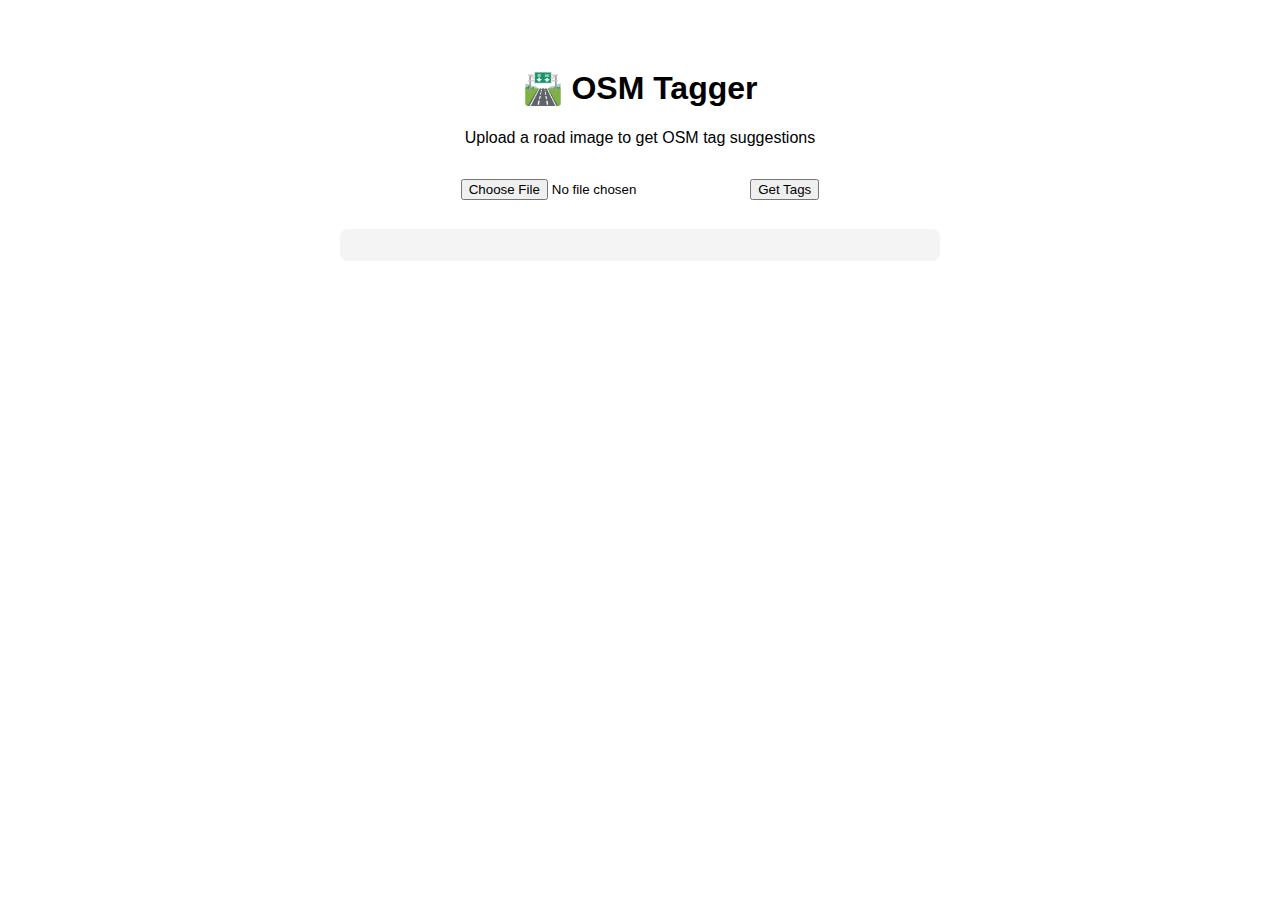
<file: docs/index.html>
<!DOCTYPE html>
<html>
<head>
  <title>OSM Tagger</title>
  <link rel="stylesheet" href="style.css">
</head>
<body>
  <h1>🛣️ OSM Tagger</h1>
  <p>Upload a road image to get OSM tag suggestions</p>
  <input type="file" id="imageInput">
  <button onclick="uploadImage()">Get Tags</button>
  <pre id="output"></pre>
  <script src="script.js"></script>
</body>
</html>
</file>
<file: docs/style.css>
body {
  font-family: sans-serif;
  max-width: 600px;
  margin: 2rem auto;
  padding: 1rem;
  text-align: center;
}

input, button {
  margin: 1rem;
}

pre {
  background: #f4f4f4;
  padding: 1rem;
  border-radius: 8px;
}
</file>
